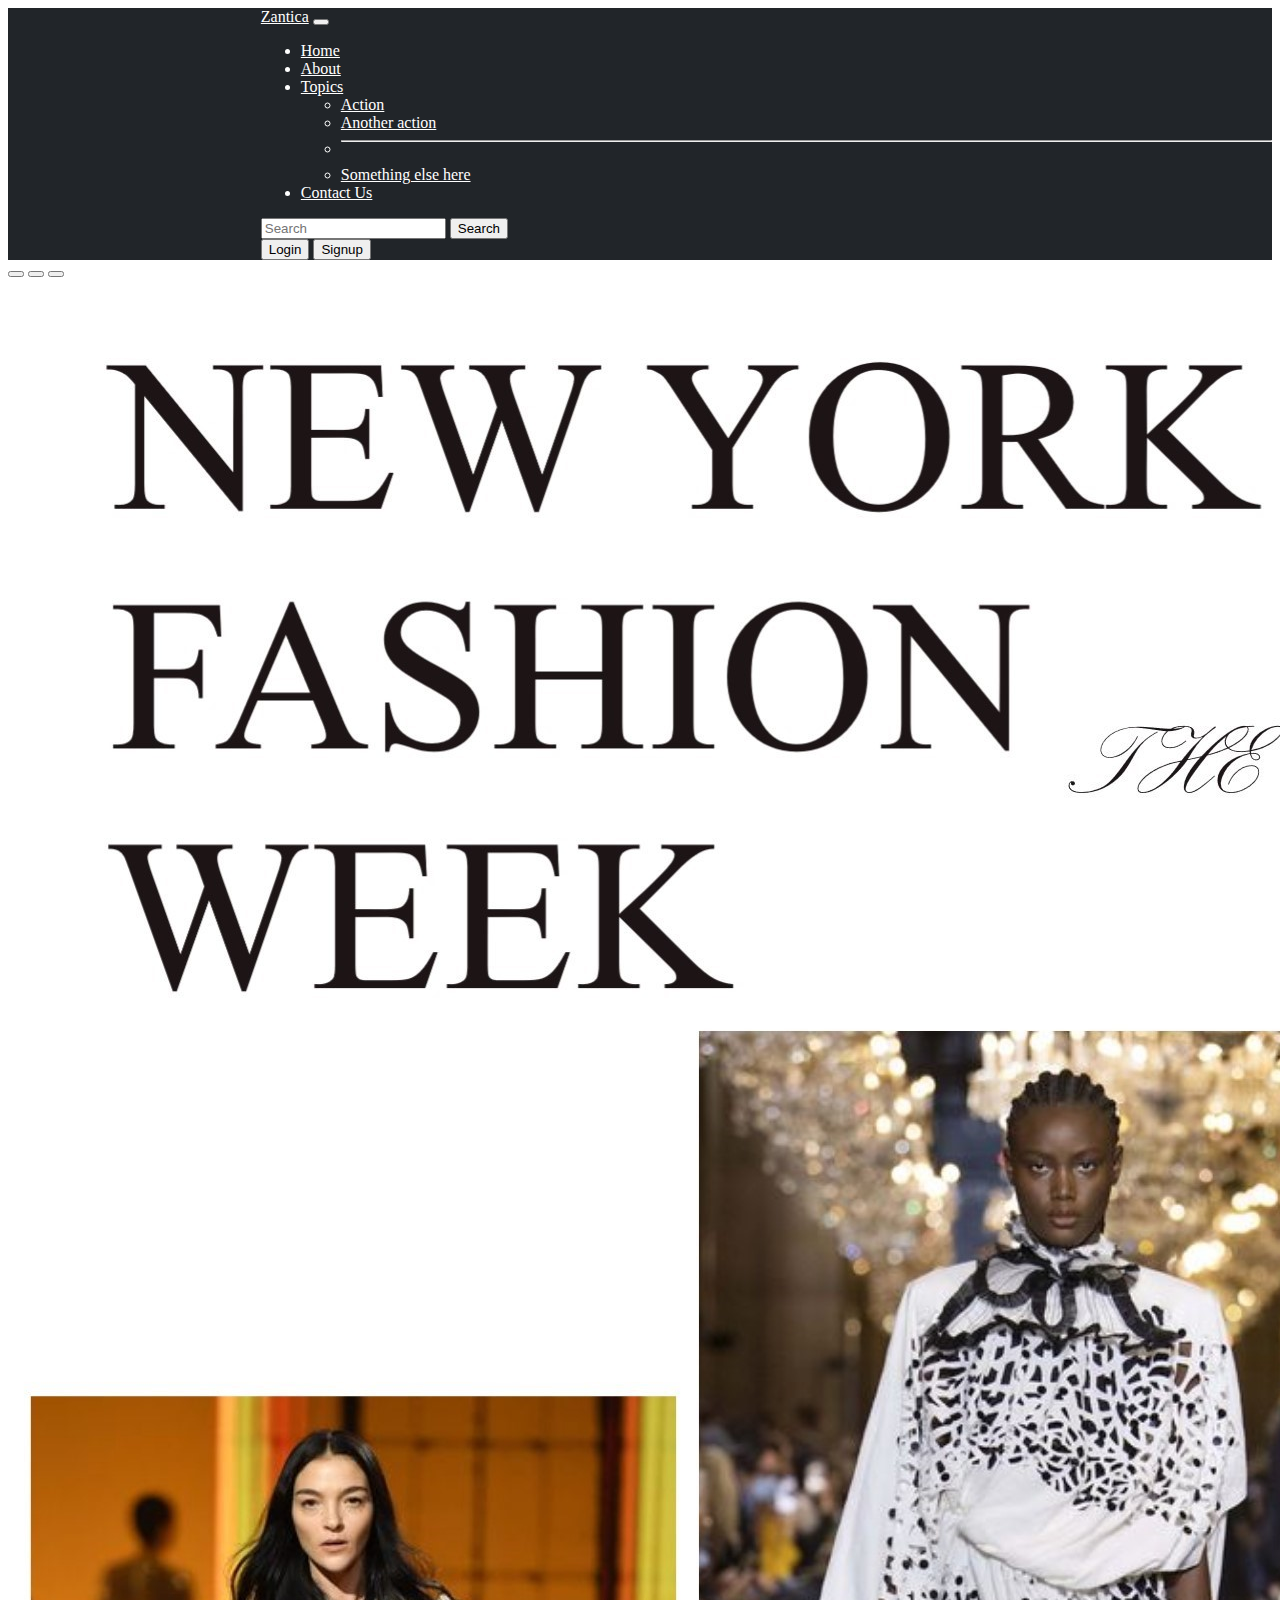
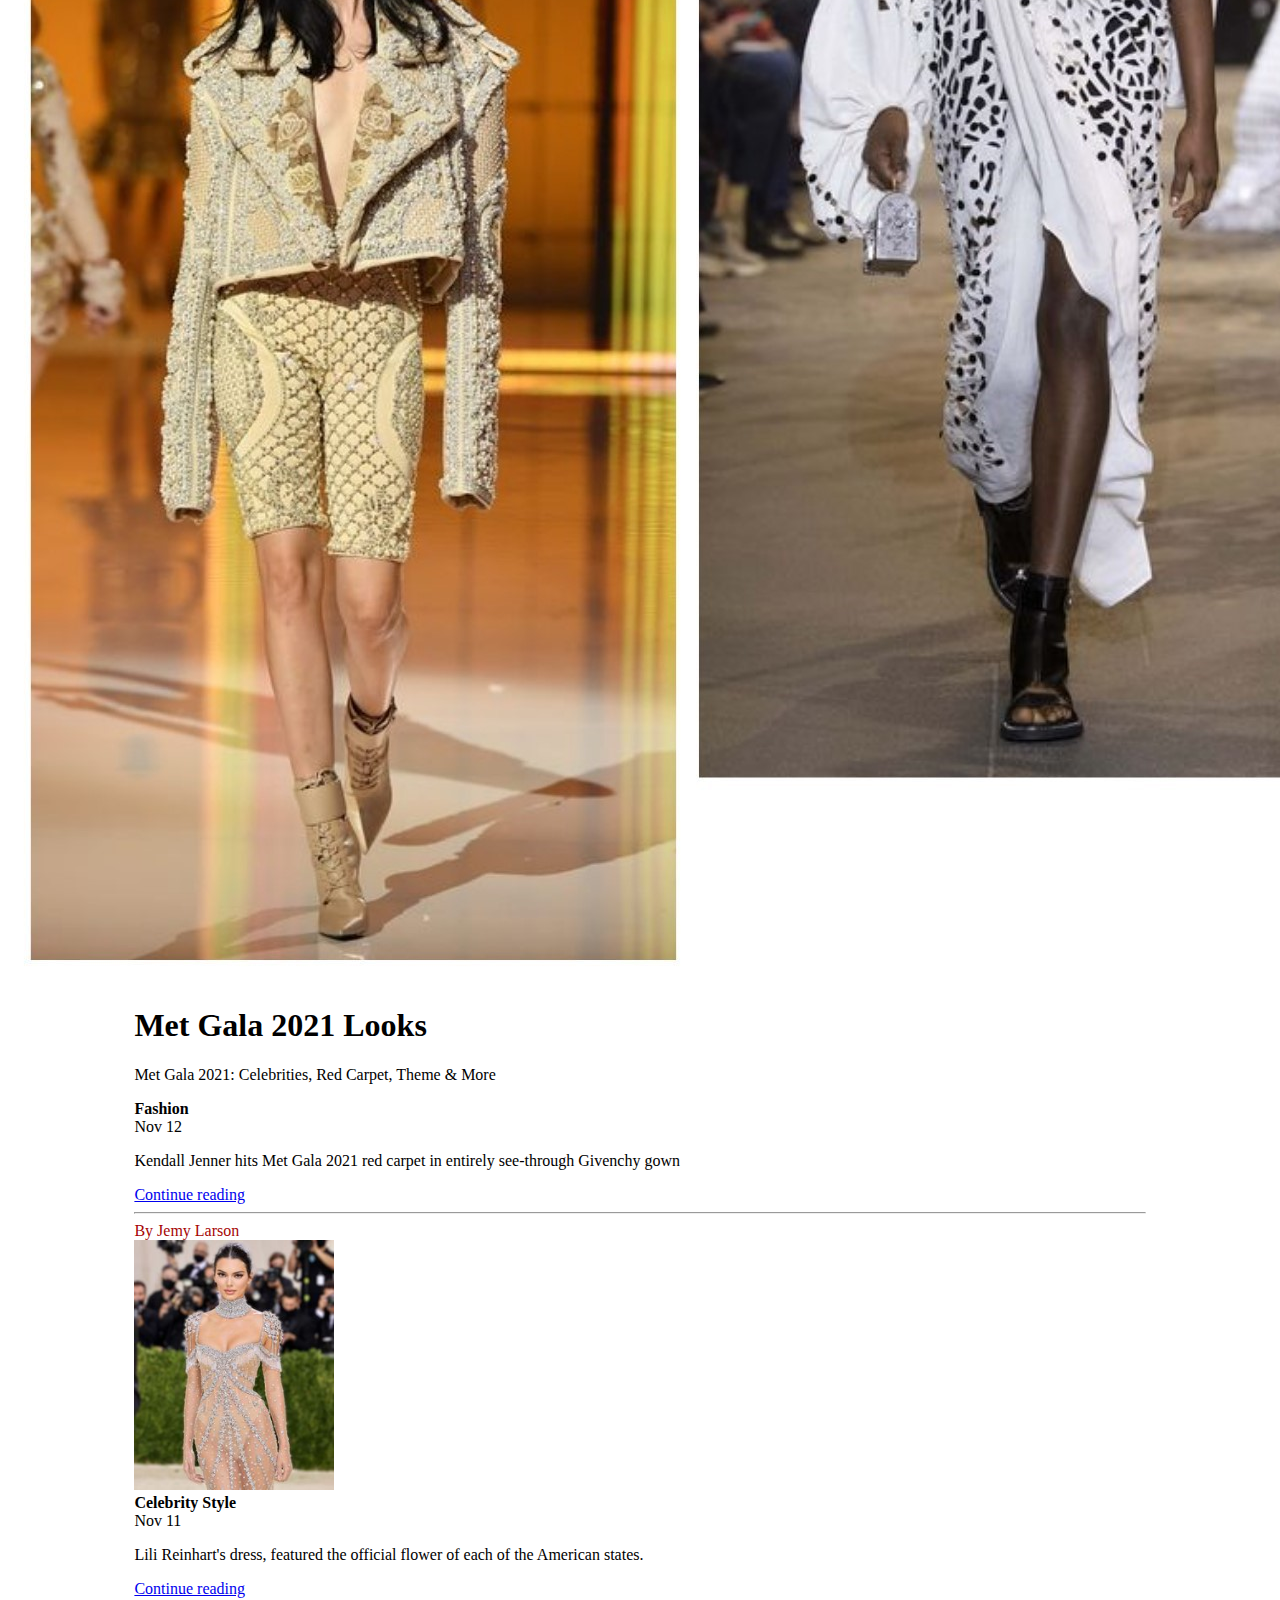
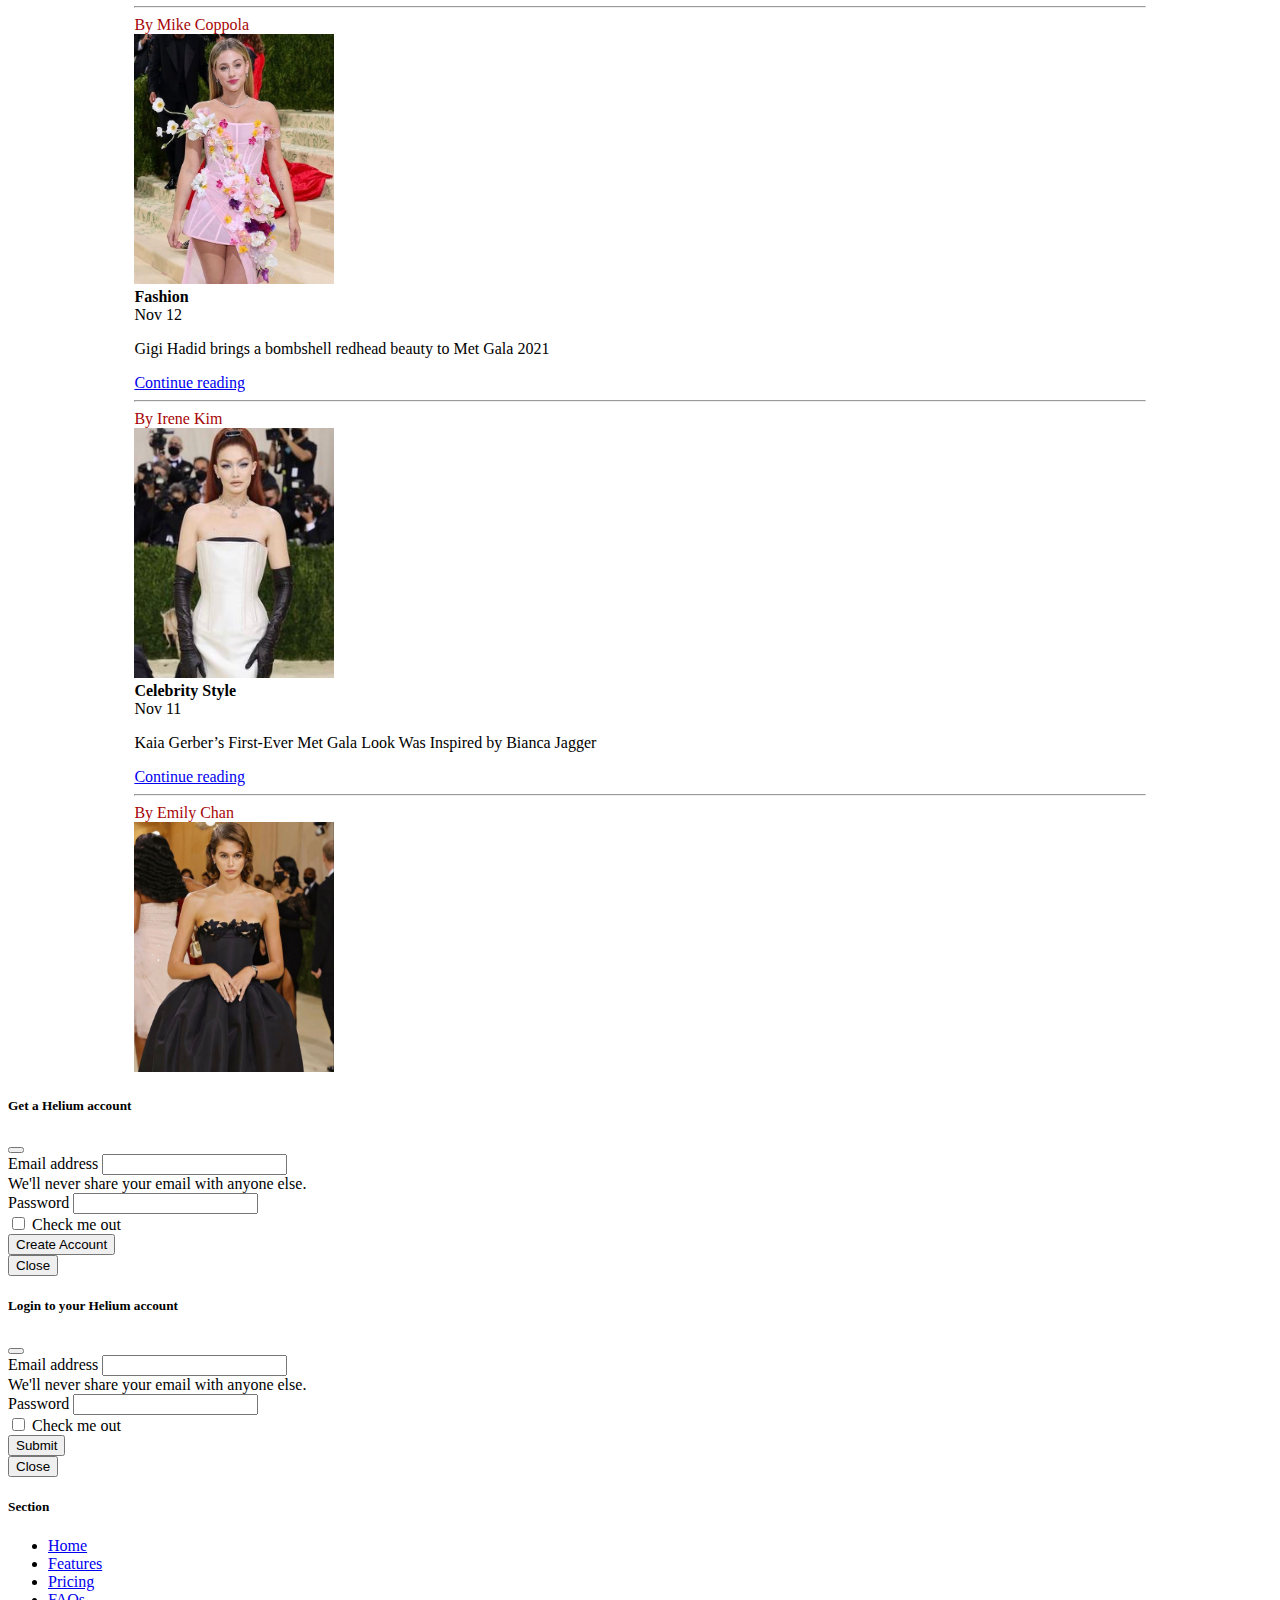
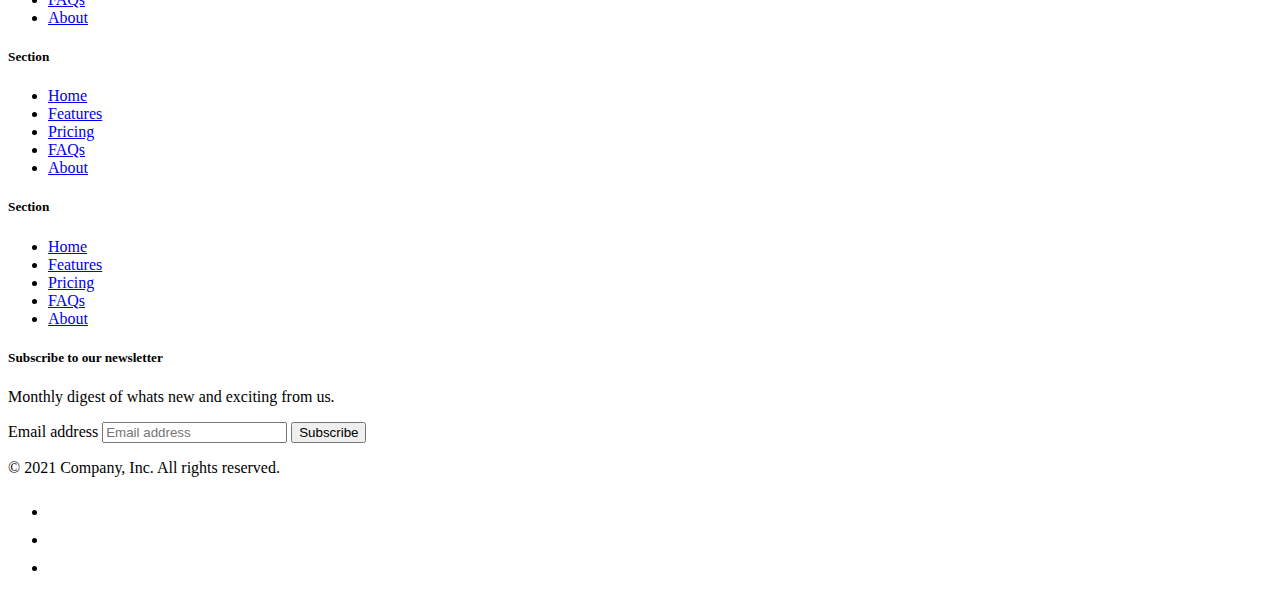
<file: index.html>
<!doctype html>
<html lang="en">
  <head>
    <!-- Required meta tags -->
    <meta charset="utf-8">
    <meta name="viewport" content="width=device-width, initial-scale=1">

    <!-- Bootstrap CSS -->
    <link href="https://cdn.jsdelivr.net/npm/bootstrap@5.1.3/dist/css/bootstrap.min.css" rel="stylesheet" integrity="sha384-1BmE4kWBq78iYhFldvKuhfTAU6auU8tT94WrHftjDbrCEXSU1oBoqyl2QvZ6jIW3" crossorigin="anonymous">
<link rel="stylesheet" href="stylep3.css">
<link rel="import" href="about.html">
<link rel="import" href="contact.html">

    <title>Hello, world!</title>
  </head>
  <body>
    
      </style>
      </head>
      <body>
      
     
    <nav class="navbar navbar-expand-lg " style="padding-left: 20%; background-color: #212529;">
        <div class="container-fluid">
          <a class="navbar-brand" href="#"> Zantica</a>
          <button class="navbar-toggler" type="button" data-bs-toggle="collapse" data-bs-target="#navbarSupportedContent" aria-controls="navbarSupportedContent" aria-expanded="false" aria-label="Toggle navigation">
            <span class="navbar-toggler-icon"></span>
          </button>
          <div class="collapse navbar-collapse" id="navbarSupportedContent">
            <ul class="navbar-nav me-auto mb-2 mb-lg-0">
              <li class="nav-item">
                <a class="nav-link active" aria-current="page" href="index.html">Home</a>
              </li>
              <li class="nav-item">
                <a class="nav-link" href="about.html">About</a>
              </li>
              <li class="nav-item dropdown">
                <a class="nav-link dropdown-toggle" href="#" id="navbarDropdown" role="button" data-bs-toggle="dropdown" aria-expanded="false">
                  Topics
                </a>
                <ul class="dropdown-menu" aria-labelledby="navbarDropdown">
                  <li><a class="dropdown-item" href="#">Action</a></li>
                  <li><a class="dropdown-item" href="#">Another action</a></li>
                  <li><hr class="dropdown-divider"></li>
                  <li><a class="dropdown-item" href="#">Something else here</a></li>
                </ul>
              </li>
      
              <li class="nav-item">
                <a class="nav-link" href="contact.html">Contact Us</a>
              </li>
             
      
            </ul>
            <form class="d-flex">
              <input class="form-control me-2" type="search" placeholder="Search" aria-label="Search">
              <button class="btn btn-outline-light" type="submit">Search</button>
              

            </form>

            <div class="mx-2">
<button class="btn btn-outline-light" data-bs-toggle= "modal" data-bs-target="#LoginModal">Login
</button>
<button class="btn btn-outline-light" data-bs-toggle= "modal" data-bs-target="#SignupModal">
  Signup</button>



      


            </div>
          </div>
        </div>
      </nav>
      <div id="carouselExampleCaptions" class="carousel slide  carousel-fade" data-bs-ride="carousel">
        <div class="carousel-indicators">
          <button type="button" data-bs-target="#carouselExampleCaptions" data-bs-slide-to="0" class="active" aria-current="true" aria-label="Slide 1"></button>
          <button type="button" data-bs-target="#carouselExampleCaptions" data-bs-slide-to="1" aria-label="Slide 2"></button>
          <button type="button" data-bs-target="#carouselExampleCaptions" data-bs-slide-to="2" aria-label="Slide 3"></button>
        </div>
        <div class="carousel-inner">
          <div class="carousel-item active ">
            <img src="p38.jpg" class="d-block w-100" alt="...">
            <div class="carousel-caption d-none d-md-block">
           

           
            </div>
          </div>
        </div>
       
      
      
    
      <div class="container my-4 ">
        <div class="p-3 p-md-4 mb-4 text-white rounded bg-dark">
          <div class="col-md-6 px-0">
            <h1 class="display-4 fst-italic">Met Gala 2021 Looks</h1>
            <p class="lead my-3">Met Gala 2021: Celebrities, Red Carpet, Theme & More</p>
          </div>
        </div>
      <div class="row mb-2 ">
        <div class="col-md-6" >
          <div class="row g-0 border rounded overflow-hidden flex-md-row mb-4 shadow-sm h-md-150 position-relative" >
            <div class="col p-4 d-flex flex-column position-static">
              <strong class="d-inline-block mb-2 text-primary">Fashion</strong>
              <div class="mb-1 text-muted">Nov 12</div>
              <p class="card-text mb-auto">Kendall Jenner hits Met Gala 2021 red carpet in entirely see-through Givenchy gown</p>
              <a href="#" class="stretched-link">Continue reading</a>
              <hr>
              <h9 class="mb-0 "style="color: rgb(166, 5, 5);">By Jemy Larson </h9>
            </div>
            <div class="col-auto d-flex d-lg-flex">
             <img src="p32.jpg" alt="" srcset=""width="200" height="250" >
    
            </div>
          </div>
        </div>
        <div class="col-md-6">
          <div class="row g-0 border rounded overflow-hidden flex-md-row mb-4 shadow-sm h-md-150 position-relative">
            <div class="col p-4 d-flex flex-column position-static">
              <strong class="d-inline-block mb-2 text-success">Celebrity Style</strong>
              
              <div class="mb-1 text-muted">Nov 11</div>
              <p class="mb-auto">Lili Reinhart's dress, featured the official flower of each of the American states.</p>
              <a href="#" class="stretched-link">Continue reading</a>
              <hr>
              <h9 class="mb-0 "style="color: rgb(166, 5, 5);">By Mike Coppola </h9>
            </div>
            <div class="col-auto d-flex d-lg-flex">
              <img src="p34.jpg" alt="" srcset=""width="200" height="250" >
            </div>
          </div>
        </div>
      </div>
      
     
        <div class="row mb-2">
          <div class="col-md-6">
            <div class="row g-0 border rounded overflow-hidden flex-md-row mb-4 shadow-sm h-md-150 position-relative">
              <div class="col p-4 d-flex flex-column position-static">
                <strong class="d-inline-block mb-2 text-primary">Fashion</strong>
               
                <div class="mb-1 text-muted">Nov 12</div>
                <p class="card-text mb-auto">Gigi Hadid brings a bombshell redhead beauty to Met Gala 2021</p>
                <a href="#" class="stretched-link">Continue reading</a>
                <hr>
              <h9 class="mb-0 "style="color: rgb(166, 5, 5);">By Irene Kim </h9>
              </div>
              <div class="col-auto d-flex d-lg-flex">
               <img src="p36.jpg" alt="" srcset=""width="200" height="250" >
      
              </div>
            </div>
          </div>
          <div class="col-md-6">
            <div class="row g-0 border rounded overflow-hidden flex-md-row mb-4 shadow-sm h-md-150 position-relative">
              <div class="col p-4 d-flex flex-column position-static">
                <strong class="d-inline-block mb-2 text-success">Celebrity Style</strong>
                <div class="mb-1 text-muted">Nov 11</div>
                <p class="mb-auto">Kaia Gerber’s First-Ever Met Gala Look Was Inspired by Bianca Jagger</p>
                <a href="#" class="stretched-link">Continue reading</a>
                <hr>
                <h9 class="mb-0 "style="color: rgb(166, 5, 5);">By Emily Chan </h9>
              </div>
              <div class="col-auto d-flex d-lg-flex">
                <img class = "img-fluid" src="p33.jpg" alt="" srcset=""width="200" height="250" >
              </div>
            </div>
          </div>
        </div>
        </div>
     <!--SignUp Modal -->
<div class="modal fade" id="SignupModal" tabindex="-1" aria-labelledby="SignupModalLabel" aria-hidden="true">
  <div class="modal-dialog">
    <div class="modal-content">
      <div class="modal-header">
        <h5 class="modal-title" id="SignupModalLabel">Get a Helium account</h5>
        <button type="button" class="btn-close" data-bs-dismiss="modal" aria-label="Close"></button>
      </div>
      <div class="modal-body">
        <form>
          <div class="mb-3">
            <label for="exampleInputEmail1" class="form-label">Email address</label>
            <input type="email" class="form-control" id="exampleInputEmail1" aria-describedby="emailHelp">
            <div id="emailHelp" class="form-text">We'll never share your email with anyone else.</div>
          </div>
          <div class="mb-3">
            <label for="exampleInputPassword1" class="form-label">Password</label>
            <input type="password" class="form-control" id="exampleInputPassword1">
          </div>
          <div class="mb-3 form-check">
            <input type="checkbox" class="form-check-input" id="exampleCheck1">
            <label class="form-check-label" for="exampleCheck1">Check me out</label>
          </div>
          <button type="submit" class="btn btn-primary">Create Account</button>
        </form>
      </div>
      <div class="modal-footer">
        <button type="button" class="btn btn-secondary" data-bs-dismiss="modal">Close</button>
      </div>
    </div>
  </div>
</div>
</div>
<div class="modal fade" id="LoginModal" tabindex="-1" aria-labelledby="LoginModalLabel" aria-hidden="true">
  <div class="modal-dialog">
    <div class="modal-content">
      <div class="modal-header">
        <h5 class="modal-title" id="LoginModalLabel">Login to your Helium account</h5>
        <button type="button" class="btn-close" data-bs-dismiss="modal" aria-label="Close"></button>
      </div>
      <div class="modal-body">
        <form>
          <div class="mb-3">
            <label for="exampleInputEmail1" class="form-label">Email address</label>
            <input type="email" class="form-control" id="exampleInputEmail1" aria-describedby="emailHelp">
            <div id="emailHelp" class="form-text">We'll never share your email with anyone else.</div>
          </div>
          <div class="mb-3">
            <label for="exampleInputPassword1" class="form-label">Password</label>
            <input type="password" class="form-control" id="exampleInputPassword1">
          </div>
          <div class="mb-3 form-check">
            <input type="checkbox" class="form-check-input" id="exampleCheck1">
            <label class="form-check-label" for="exampleCheck1">Check me out</label>
          </div>
          <button type="submit" class="btn btn-primary">Submit</button>
        </form>
      </div>
      <div class="modal-footer">
        <button type="button" class="btn btn-secondary" data-bs-dismiss="modal">Close</button>
      </div>
    </div>
  </div>
</div>
</div>
          <footer class="py-5 mx-5 ">
            <div class="row">
              <div class="col-2">
                <h5>Section</h5>
                <ul class="nav flex-column">
                  <li class="nav-item mb-2"><a href="#" class="nav-link p-0 text-muted">Home</a></li>
                  <li class="nav-item mb-2"><a href="#" class="nav-link p-0 text-muted">Features</a></li>
                  <li class="nav-item mb-2"><a href="#" class="nav-link p-0 text-muted">Pricing</a></li>
                  <li class="nav-item mb-2"><a href="#" class="nav-link p-0 text-muted">FAQs</a></li>
                  <li class="nav-item mb-2"><a href="#" class="nav-link p-0 text-muted">About</a></li>
                </ul>
              </div>
        
              <div class="col-2">
                <h5>Section</h5>
                <ul class="nav flex-column">
                  <li class="nav-item mb-2"><a href="#" class="nav-link p-0 text-muted">Home</a></li>
                  <li class="nav-item mb-2"><a href="#" class="nav-link p-0 text-muted">Features</a></li>
                  <li class="nav-item mb-2"><a href="#" class="nav-link p-0 text-muted">Pricing</a></li>
                  <li class="nav-item mb-2"><a href="#" class="nav-link p-0 text-muted">FAQs</a></li>
                  <li class="nav-item mb-2"><a href="#" class="nav-link p-0 text-muted">About</a></li>
                </ul>
              </div>
        
              <div class="col-2">
                <h5>Section</h5>
                <ul class="nav flex-column">
                  <li class="nav-item mb-2"><a href="#" class="nav-link p-0 text-muted">Home</a></li>
                  <li class="nav-item mb-2"><a href="#" class="nav-link p-0 text-muted">Features</a></li>
                  <li class="nav-item mb-2"><a href="#" class="nav-link p-0 text-muted">Pricing</a></li>
                  <li class="nav-item mb-2"><a href="#" class="nav-link p-0 text-muted">FAQs</a></li>
                  <li class="nav-item mb-2"><a href="#" class="nav-link p-0 text-muted">About</a></li>
                </ul>
              </div>
        
              <div class="col-4 offset-1">
                <form>
                  <h5>Subscribe to our newsletter</h5>
                  <p>Monthly digest of whats new and exciting from us.</p>
                  <div class="d-flex w-100 gap-2">
                    <label for="newsletter1" class="visually-hidden">Email address</label>
                    <input id="newsletter1" type="text" class="form-control" placeholder="Email address">
                    <button class="btn btn-primary" type="button">Subscribe</button>
                  </div>
                </form>
              </div>
            </div>
        
            <div class="d-flex justify-content-between py-4 my-4 border-top">
              <p>© 2021 Company, Inc. All rights reserved.</p>
              <ul class="list-unstyled d-flex">
                <li class="ms-3"><a class="link-dark" href="#"><svg class="bi" width="24" height="24"><use xlink:href="#twitter"></use></svg></a></li>
                <li class="ms-3"><a class="link-dark" href="#"><svg class="bi" width="24" height="24"><use xlink:href="#instagram"></use></svg></a></li>
                <li class="ms-3"><a class="link-dark" href="#"><svg class="bi" width="24" height="24"><use xlink:href="#facebook"></use></svg></a></li>
              </ul>
            </div>
          </footer>

    <!-- Optional JavaScript; choose one of the two! -->

    <!-- Option 1: Bootstrap Bundle with Popper -->
    <script src="https://cdn.jsdelivr.net/npm/bootstrap@5.1.3/dist/js/bootstrap.bundle.min.js" integrity="sha384-ka7Sk0Gln4gmtz2MlQnikT1wXgYsOg+OMhuP+IlRH9sENBO0LRn5q+8nbTov4+1p" crossorigin="anonymous"></script>

    <!-- Option 2: Separate Popper and Bootstrap JS -->
    <!--
    <script src="https://cdn.jsdelivr.net/npm/@popperjs/core@2.10.2/dist/umd/popper.min.js" integrity="sha384-7+zCNj/IqJ95wo16oMtfsKbZ9ccEh31eOz1HGyDuCQ6wgnyJNSYdrPa03rtR1zdB" crossorigin="anonymous"></script>
    <script src="https://cdn.jsdelivr.net/npm/bootstrap@5.1.3/dist/js/bootstrap.min.js" integrity="sha384-QJHtvGhmr9XOIpI6YVutG+2QOK9T+ZnN4kzFN1RtK3zEFEIsxhlmWl5/YESvpZ13" crossorigin="anonymous"></script>
    -->
  </body>
</html>
</file>
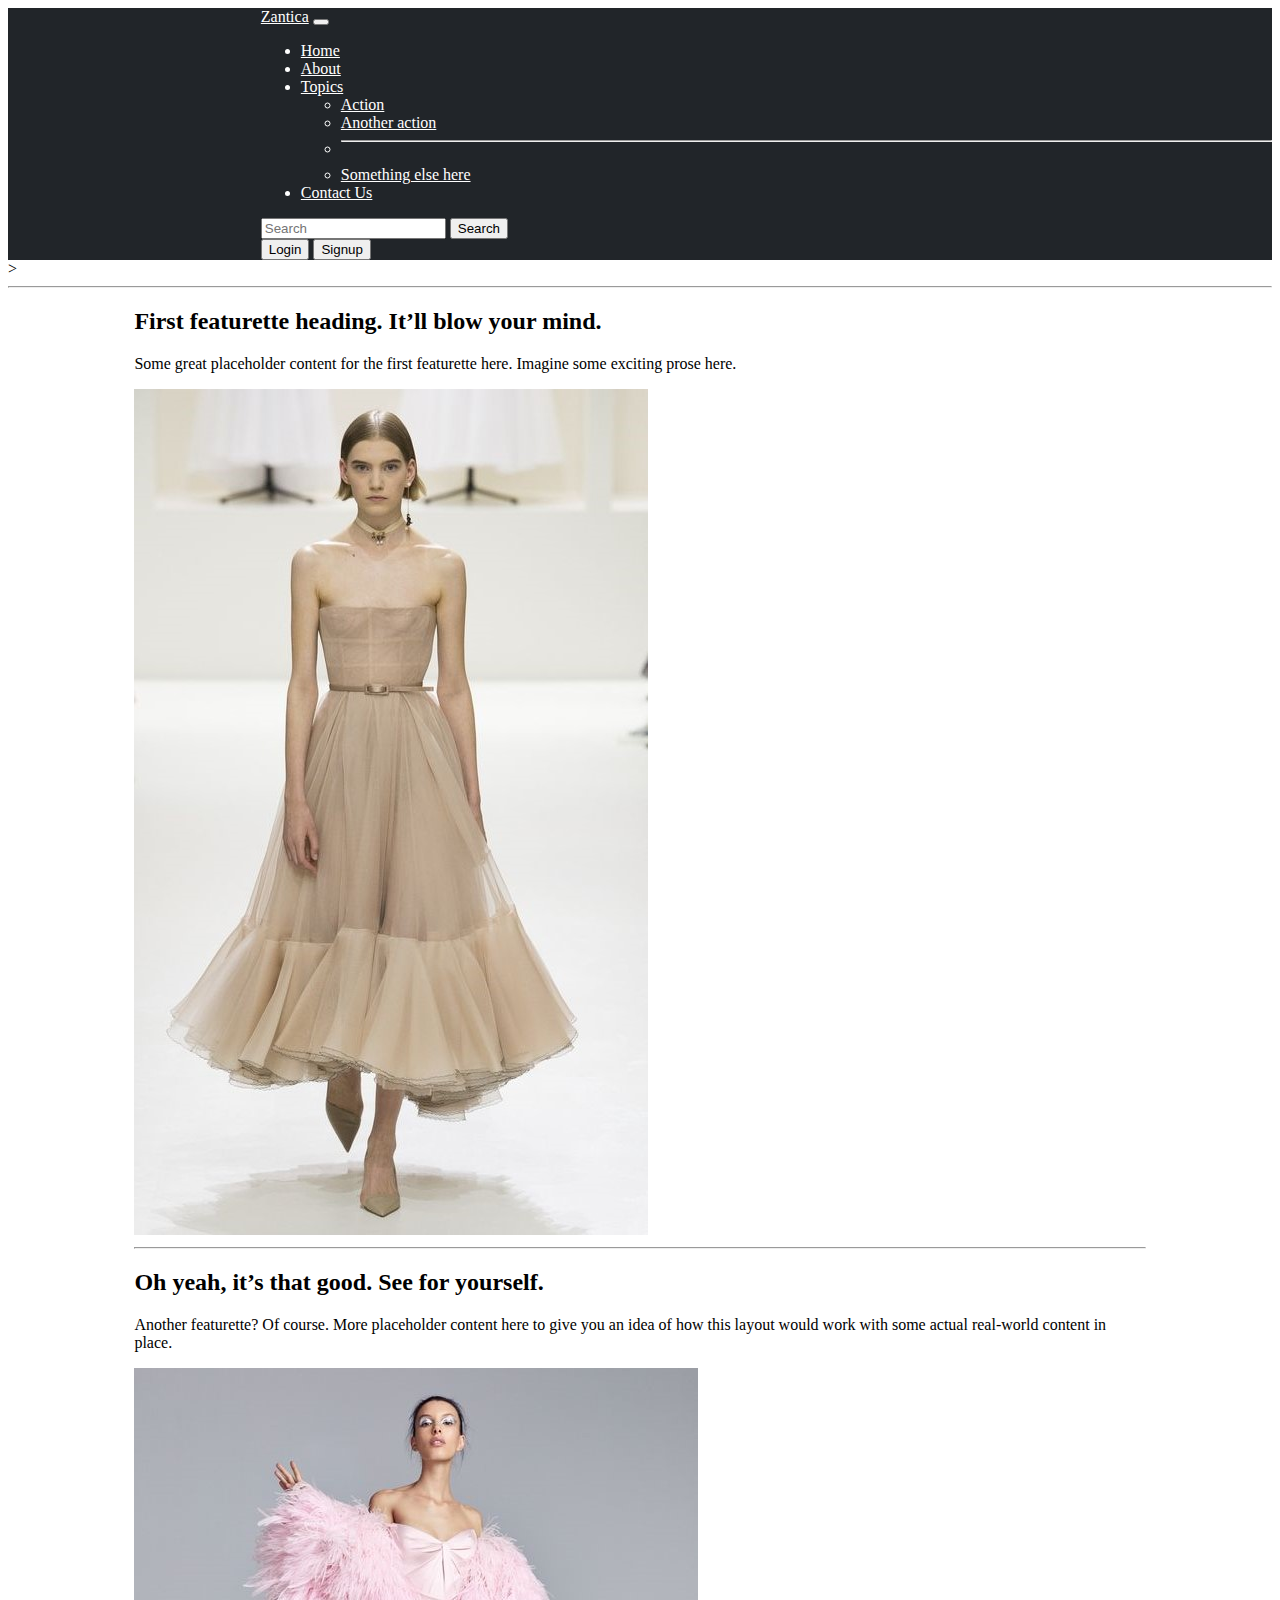
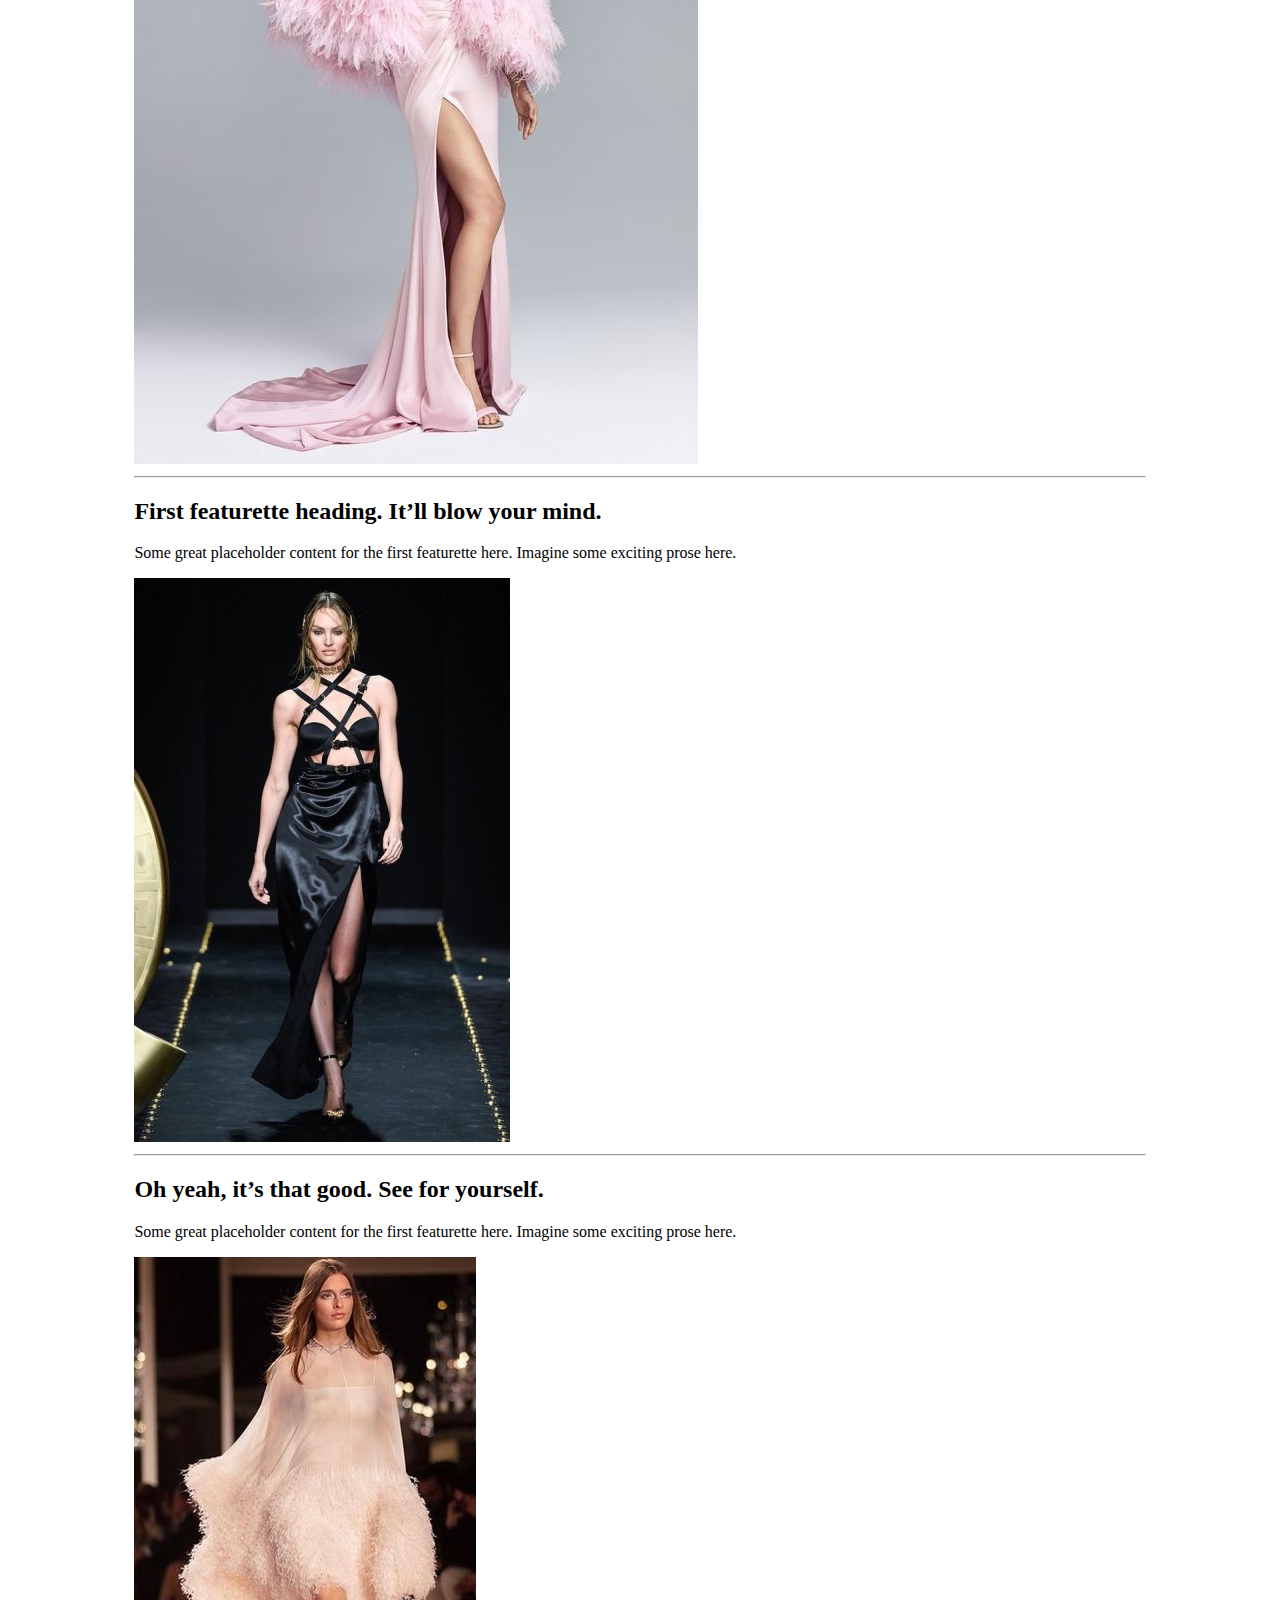
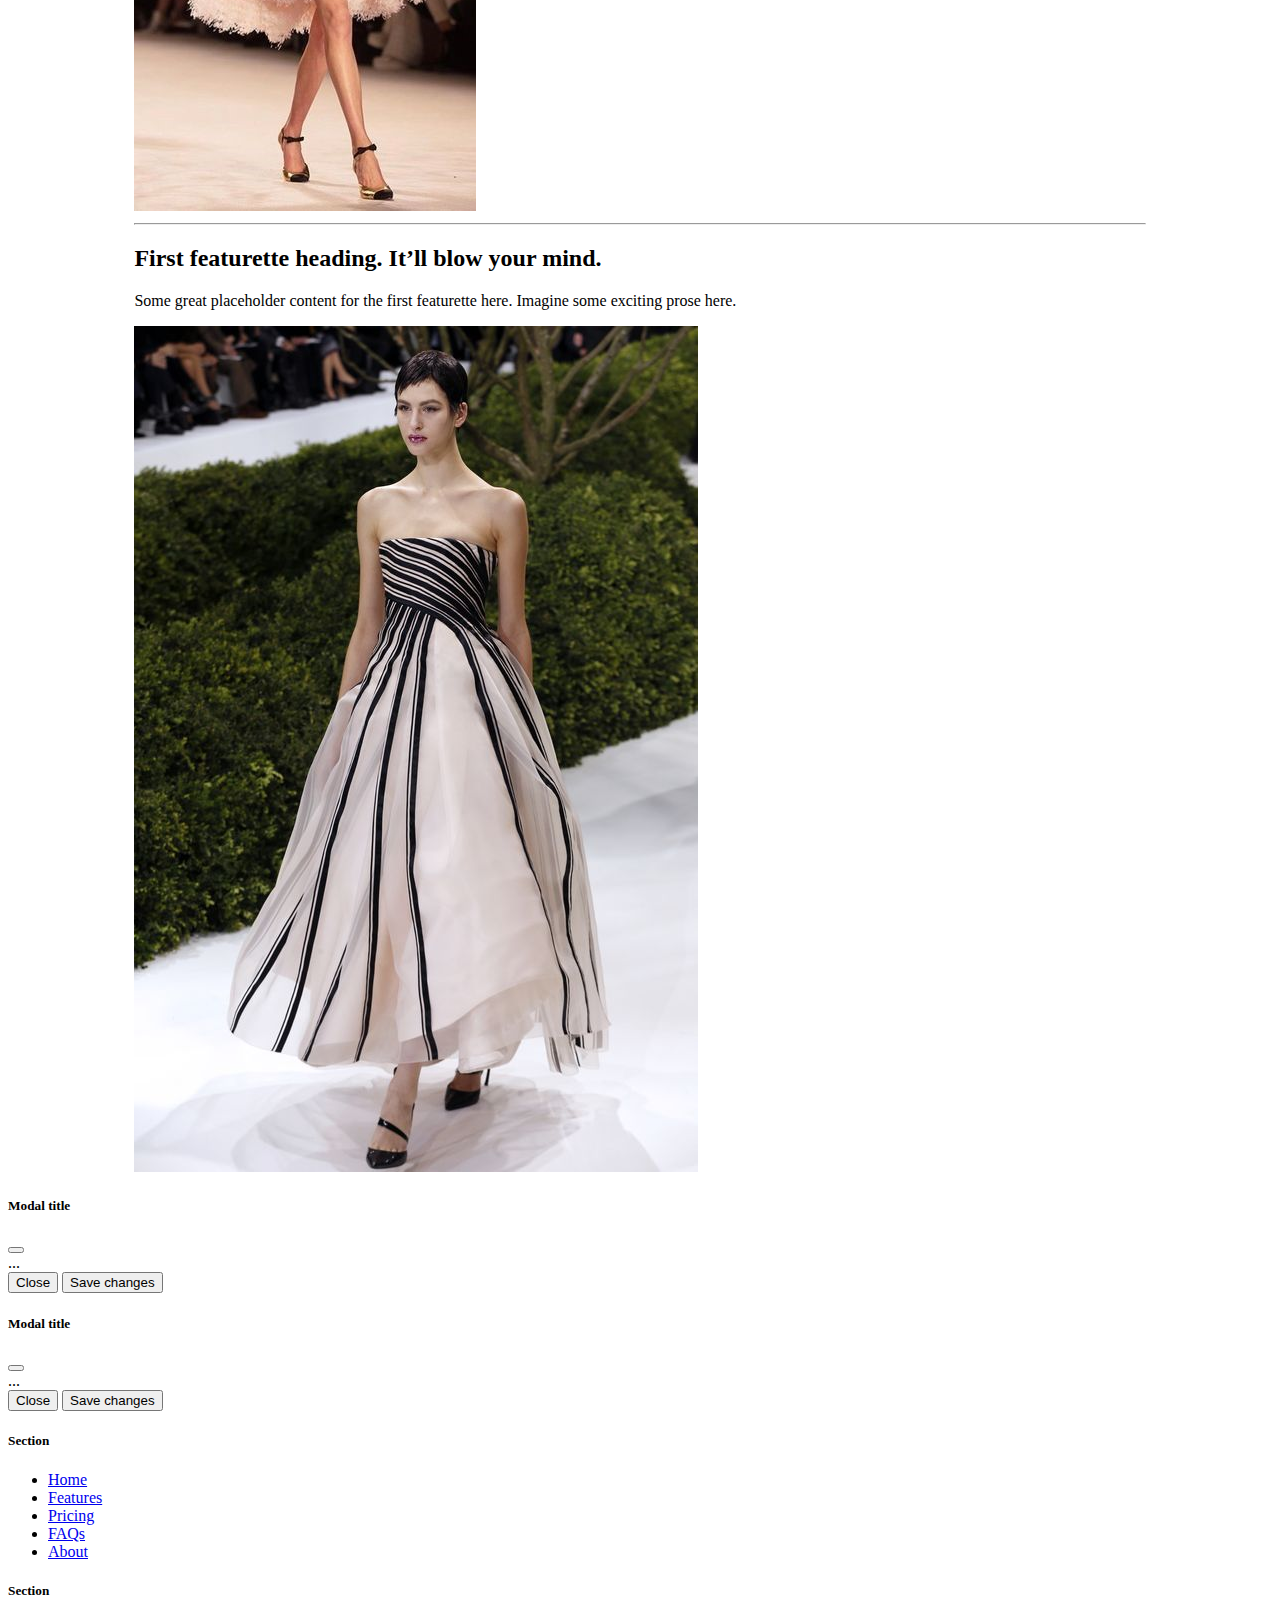
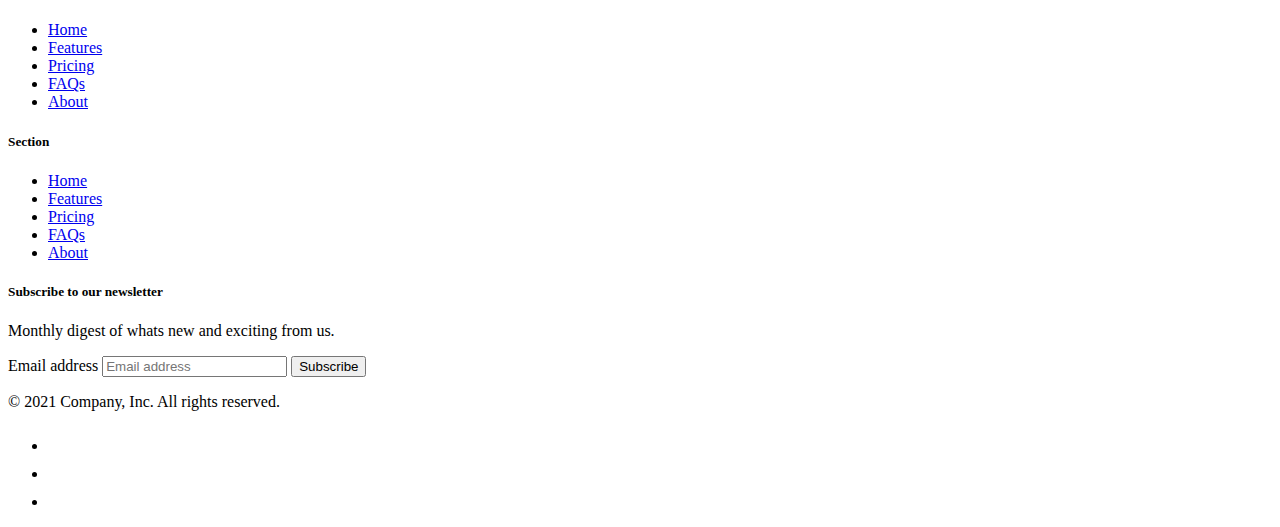
<file: about.html>
<!doctype html>
<html lang="en">
  <head>
    <!-- Required meta tags -->
    <meta charset="utf-8">
    <meta name="viewport" content="width=device-width, initial-scale=1">

    <!-- Bootstrap CSS -->
    <link href="https://cdn.jsdelivr.net/npm/bootstrap@5.1.3/dist/css/bootstrap.min.css" rel="stylesheet" integrity="sha384-1BmE4kWBq78iYhFldvKuhfTAU6auU8tT94WrHftjDbrCEXSU1oBoqyl2QvZ6jIW3" crossorigin="anonymous">
<link rel="stylesheet" href="stylep3.css">
<link rel="import" href="index.html">
    <title>About</title>
  </head>
  <body>
    
      </style>
      </head>
      <body>
<nav class="navbar navbar-expand-lg" style="padding-left: 20%; background-color: #212529;">
  <div class="container-fluid">
    <a class="navbar-brand" href="#"> Zantica</a>
    <button
      class="navbar-toggler"
      type="button"
      data-bs-toggle="collapse"
      data-bs-target="#navbarSupportedContent"
      aria-controls="navbarSupportedContent"
      aria-expanded="false"
      aria-label="Toggle navigation"
    >
      <span class="navbar-toggler-icon"></span>
    </button>
    <div class="collapse navbar-collapse" id="navbarSupportedContent">
      <ul class="navbar-nav me-auto mb-2 mb-lg-0">
        <li class="nav-item">
          <a class="nav-link " aria-current="page" href="index.html"
            >Home</a
          >
        </li>
        <li class="nav-item">
          <a class="nav-link active" href="about.html">About</a>
        </li>
        <li class="nav-item dropdown">
          <a
            class="nav-link dropdown-toggle"
            href="#"
            id="navbarDropdown"
            role="button"
            data-bs-toggle="dropdown"
            aria-expanded="false"
          >
            Topics
          </a>
          <ul class="dropdown-menu" aria-labelledby="navbarDropdown">
            <li><a class="dropdown-item" href="#">Action</a></li>
            <li><a class="dropdown-item" href="#">Another action</a></li>
            <li><hr class="dropdown-divider" /></li>
            <li><a class="dropdown-item" href="#">Something else here</a></li>
          </ul>
        </li>

        <li class="nav-item">
          <a class="nav-link" href="contact.html">Contact Us</a>
        </li>
      </ul>
      <form class="d-flex">
        <input
          class="form-control me-2"
          type="search"
          placeholder="Search"
          aria-label="Search"
        />
        <button class="btn btn-outline-light" type="submit">Search</button>
      </form>
      <div class="mx-2">
        <button class="btn btn-outline-light">Login
        </button>
        <button class="btn btn-outline-light" data-bs-toggle= "modal" data-bs-target="#SignupModal">
          Signup</button>
     </div>
    </div>
  </div>
</nav>
>
<hr class="featurette-divider">
<div class="container my-4">
<div class="row featurette d-flex justify-content-center align-items-center ">
  <div class="col-md-7">
    <h2 class="featurette-heading">
      First featurette heading.
      <span class="text-muted">It’ll blow your mind.</span>
    </h2>
    <p class="lead">
      Some great placeholder content for the first featurette here. Imagine some
      exciting prose here.
    </p>
  </div>
  <div class="col-md-5">
      <img class = "img-fluid" src="bb.jpg" alt="" srcset="" >

  
  </div>
  
</div>
<hr class="featurette-divider">
<div class="row featurette  d-flex justify-content-center align-items-center ">
  <div class="col-md-7 order-md-2">
    <h2 class="featurette-heading">Oh yeah, it’s that good. <span class="text-muted">See for yourself.</span></h2>
    <p class="lead">Another featurette? Of course. More placeholder content here to give you an idea of how this layout would work with some actual real-world content in place.</p>
  </div>
  <div class="col-md-5 order-md-1">
    <img class = "img-fluid" src="aa.jpg" alt="" srcset="" >

  </div>
</div>
<hr class="featurette-divider">
<div class="row featurette my-4 d-flex justify-content-center align-items-center " >
  <div class="col-md-7">
    <h2 class="featurette-heading">First featurette heading. <span class="text-muted">It’ll blow your mind.</span></h2>
    <p class="lead">Some great placeholder content for the first featurette here. Imagine some exciting prose here.</p>
  </div>
  <div class="col-md-5">
    <img class = "img-fluid" src="cc.jpg" alt="" srcset="" >

  </div>
</div>
<hr class="featurette-divider">
<div class="row featurette my-4 d-flex justify-content-center align-items-center ">
  <div class="col-md-7 order-md-2">
    <h2 class="featurette-heading">Oh yeah, it’s that good. <span class="text-muted">See for yourself.</span></h2>
    <p class="lead">Some great placeholder content for the first featurette here. Imagine some exciting prose here.</p>
  </div>
  <div class="col-md-5">
    <img class = "img-fluid" src="dd.jpg" alt="" srcset="" >
  </div>
</div>
<hr class="featurette-divider">
<div class="row featurette my-4 d-flex justify-content-center align-items-center " >
  <div class="col-md-7">
    <h2 class="featurette-heading">First featurette heading. <span class="text-muted">It’ll blow your mind.</span></h2>
    <p class="lead">Some great placeholder content for the first featurette here. Imagine some exciting prose here.</p>
  </div>
  <div class="col-md-5">
    <img class = "img-fluid" src="ee.jpg" alt="" srcset="" >

  </div>
</div>
</div>
<!--SignUp Modal -->
<div class="modal fade" id="SignupModal" tabindex="-1" aria-labelledby="SignupModalLabel" aria-hidden="true">
  <div class="modal-dialog">
    <div class="modal-content">
      <div class="modal-header">
        <h5 class="modal-title" id="SignupModalLabel">Modal title</h5>
        <button type="button" class="btn-close" data-bs-dismiss="modal" aria-label="Close"></button>
      </div>
      <div class="modal-body">
        ...
      </div>
      <div class="modal-footer">
        <button type="button" class="btn btn-secondary" data-bs-dismiss="modal">Close</button>
        <button type="button" class="btn btn-primary">Save changes</button>
      </div>
    </div>
  </div>
</div>
</div>
<!--Login Modal -->
<div class="modal fade" id="LoginModal" tabindex="-1" aria-labelledby="LoginModalLabel" aria-hidden="true">
  <div class="modal-dialog">
    <div class="modal-content">
      <div class="modal-header">
        <h5 class="modal-title" id="LoginModalLabel">Modal title</h5>
        <button type="button" class="btn-close" data-bs-dismiss="modal" aria-label="Close"></button>
      </div>
      <div class="modal-body">
        ...
      </div>
      <div class="modal-footer">
        <button type="button" class="btn btn-secondary" data-bs-dismiss="modal">Close</button>
        <button type="button" class="btn btn-primary">Save changes</button>
      </div>
    </div>
  </div>
</div>
</div>
<footer class="py-5 mx-5">
  <div class="row"> 
    <div class="col-2">
      <h5>Section</h5>
      <ul class="nav flex-column">
        <li class="nav-item mb-2"><a href="#" class="nav-link p-0 text-muted">Home</a></li>
        <li class="nav-item mb-2"><a href="#" class="nav-link p-0 text-muted">Features</a></li>
        <li class="nav-item mb-2"><a href="#" class="nav-link p-0 text-muted">Pricing</a></li>
        <li class="nav-item mb-2"><a href="#" class="nav-link p-0 text-muted">FAQs</a></li>
        <li class="nav-item mb-2"><a href="#" class="nav-link p-0 text-muted">About</a></li>
      </ul>
    </div>

    <div class="col-2">
      <h5>Section</h5>
      <ul class="nav flex-column">
        <li class="nav-item mb-2"><a href="#" class="nav-link p-0 text-muted">Home</a></li>
        <li class="nav-item mb-2"><a href="#" class="nav-link p-0 text-muted">Features</a></li>
        <li class="nav-item mb-2"><a href="#" class="nav-link p-0 text-muted">Pricing</a></li>
        <li class="nav-item mb-2"><a href="#" class="nav-link p-0 text-muted">FAQs</a></li>
        <li class="nav-item mb-2"><a href="#" class="nav-link p-0 text-muted">About</a></li>
      </ul>
    </div>

    <div class="col-2">
      <h5>Section</h5>
      <ul class="nav flex-column">
        <li class="nav-item mb-2"><a href="#" class="nav-link p-0 text-muted">Home</a></li>
        <li class="nav-item mb-2"><a href="#" class="nav-link p-0 text-muted">Features</a></li>
        <li class="nav-item mb-2"><a href="#" class="nav-link p-0 text-muted">Pricing</a></li>
        <li class="nav-item mb-2"><a href="#" class="nav-link p-0 text-muted">FAQs</a></li>
        <li class="nav-item mb-2"><a href="#" class="nav-link p-0 text-muted">About</a></li>
      </ul>
    </div>

    <div class="col-4 offset-1">
      <form>
        <h5>Subscribe to our newsletter</h5>
        <p>Monthly digest of whats new and exciting from us.</p>
        <div class="d-flex w-100 gap-2">
          <label for="newsletter1" class="visually-hidden">Email address</label>
          <input id="newsletter1" type="text" class="form-control" placeholder="Email address">
          <button class="btn btn-primary" type="button">Subscribe</button>
        </div>
      </form>
    </div>
  </div>

  <div class="d-flex justify-content-between py-4 my-4 border-top">
    <p>© 2021 Company, Inc. All rights reserved.</p>
    <ul class="list-unstyled d-flex">
      <li class="ms-3"><a class="link-dark" href="#"><svg class="bi" width="24" height="24"><use xlink:href="#twitter"></use></svg></a></li>
      <li class="ms-3"><a class="link-dark" href="#"><svg class="bi" width="24" height="24"><use xlink:href="#instagram"></use></svg></a></li>
      <li class="ms-3"><a class="link-dark" href="#"><svg class="bi" width="24" height="24"><use xlink:href="#facebook"></use></svg></a></li>
    </ul>
  </div>
</footer>

<!-- Optional JavaScript; choose one of the two! -->

<!-- Option 1: Bootstrap Bundle with Popper -->
<script
  src="https://cdn.jsdelivr.net/npm/bootstrap@5.1.3/dist/js/bootstrap.bundle.min.js"
  integrity="sha384-ka7Sk0Gln4gmtz2MlQnikT1wXgYsOg+OMhuP+IlRH9sENBO0LRn5q+8nbTov4+1p"
  crossorigin="anonymous"
></script>

<!-- Option 2: Separate Popper and Bootstrap JS -->
<!--
    <script src="https://cdn.jsdelivr.net/npm/@popperjs/core@2.10.2/dist/umd/popper.min.js" integrity="sha384-7+zCNj/IqJ95wo16oMtfsKbZ9ccEh31eOz1HGyDuCQ6wgnyJNSYdrPa03rtR1zdB" crossorigin="anonymous"></script>
    <script src="https://cdn.jsdelivr.net/npm/bootstrap@5.1.3/dist/js/bootstrap.min.js" integrity="sha384-QJHtvGhmr9XOIpI6YVutG+2QOK9T+ZnN4kzFN1RtK3zEFEIsxhlmWl5/YESvpZ13" crossorigin="anonymous"></script>
    -->
</body>
</html>
</file>
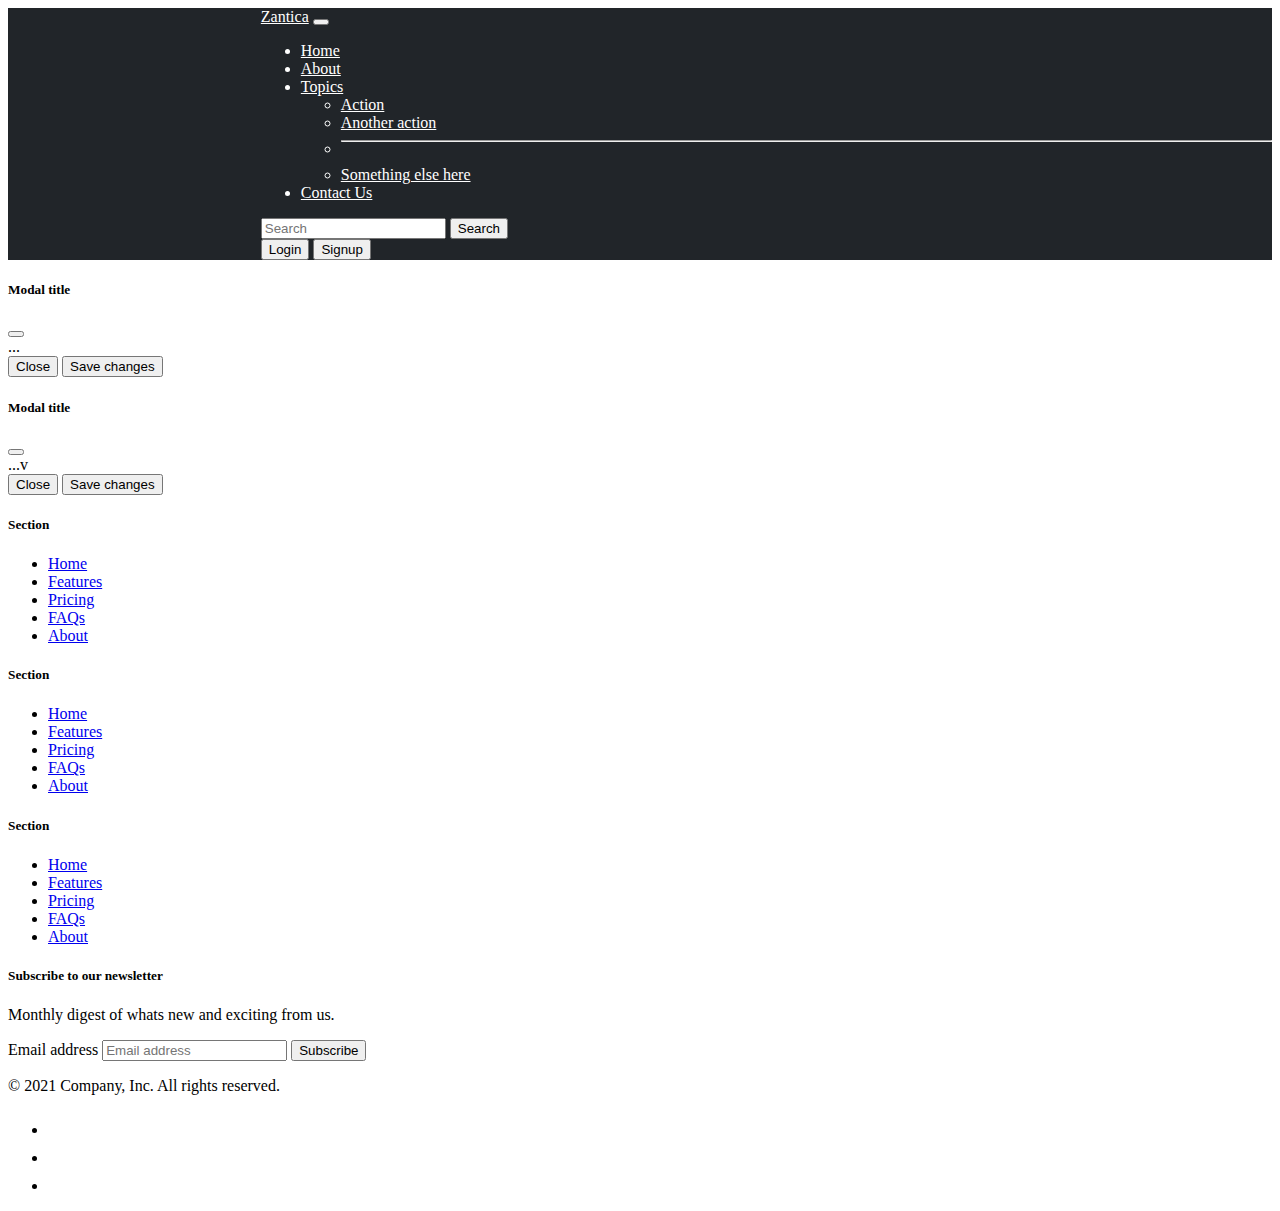
<file: contact.html>
<!doctype html>
<html lang="en">
  <head>
    <!-- Required meta tags -->
    <meta charset="utf-8">
    <meta name="viewport" content="width=device-width, initial-scale=1">

    <!-- Bootstrap CSS -->
    <link href="https://cdn.jsdelivr.net/npm/bootstrap@5.1.3/dist/css/bootstrap.min.css" rel="stylesheet" integrity="sha384-1BmE4kWBq78iYhFldvKuhfTAU6auU8tT94WrHftjDbrCEXSU1oBoqyl2QvZ6jIW3" crossorigin="anonymous">
<link rel="stylesheet" href="stylep3.css">
<link rel="import" href="index.html">
<link rel="import" href="about.html">
    <title>About</title>
  </head>
  <body>
    
      </style>
      </head>
      <body>
<nav class="navbar navbar-expand-lg " style="padding-left: 20%; background-color: #212529;">
  <div class="container-fluid">
    <a class="navbar-brand" href="#"> Zantica</a>
    <button
      class="navbar-toggler"
      type="button"
      data-bs-toggle="collapse"
      data-bs-target="#navbarSupportedContent"
      aria-controls="navbarSupportedContent"
      aria-expanded="false"
      aria-label="Toggle navigation"
    >
      <span class="navbar-toggler-icon"></span>
    </button>
    <div class="collapse navbar-collapse" id="navbarSupportedContent">
      <ul class="navbar-nav me-auto mb-2 mb-lg-0">
        <li class="nav-item">
          <a class="nav-link " aria-current="page" href="/index.html"
            >Home</a
          >
        </li>
        <li class="nav-item">
          <a class="nav-link" href="about.html">About</a>
        </li>
        <li class="nav-item dropdown">
          <a
            class="nav-link dropdown-toggle"
            href="#"
            id="navbarDropdown"
            role="button"
            data-bs-toggle="dropdown"
            aria-expanded="false"
          >
            Topics
          </a>
          <ul class="dropdown-menu" aria-labelledby="navbarDropdown">
            <li><a class="dropdown-item" href="#">Action</a></li>
            <li><a class="dropdown-item" href="#">Another action</a></li>
            <li><hr class="dropdown-divider" /></li>
            <li><a class="dropdown-item" href="#">Something else here</a></li>
          </ul>
        </li>

        <li class="nav-item">
          <a class="nav-link active" href="contact.html">Contact Us</a>
        </li>
      </ul>
      <form class="d-flex">
        <input
          class="form-control me-2"
          type="search"
          placeholder="Search"
          aria-label="Search"
        />
        <button class="btn btn-outline-light" type="submit">Search</button>
      </form>
        <div class="mx-2">
          <button class="btn btn-outline-light"data-bs-toggle= "modal" data-bs-target="#LoginModal">Login 
          </button>
          <button class="btn btn-outline-light" data-bs-toggle= "modal" data-bs-target="#SignupModal">
            Signup</button>
     </div>
    </div>
  </div>
</nav>



<!--SignUp Modal -->
<div class="modal fade" id="SignupModal" tabindex="-1" aria-labelledby="SignupModalLabel" aria-hidden="true">
  <div class="modal-dialog">
    <div class="modal-content">
      <div class="modal-header">
        <h5 class="modal-title" id="SignupModalLabel">Modal title</h5>
        <button type="button" class="btn-close" data-bs-dismiss="modal" aria-label="Close"></button>
      </div>
      <div class="modal-body">
        ...
      </div>
      <div class="modal-footer">
        <button type="button" class="btn btn-secondary" data-bs-dismiss="modal">Close</button>
        <button type="button" class="btn btn-primary">Save changes</button>
      </div>
    </div>
  </div>
</div>
</div>
<!--Login Modal -->
<div class="modal fade" id="LoginModal" tabindex="-1" aria-labelledby="LoginModalLabel" aria-hidden="true">
  <div class="modal-dialog">
    <div class="modal-content">
      <div class="modal-header">
        <h5 class="modal-title" id="LoginModalLabel">Modal title</h5>
        <button type="button" class="btn-close" data-bs-dismiss="modal" aria-label="Close"></button>
      </div>
      <div class="modal-body">
        ...v
      </div>
      <div class="modal-footer">
        <button type="button" class="btn btn-secondary" data-bs-dismiss="modal">Close</button>
        <button type="button" class="btn btn-primary">Save changes</button>
      </div>
    </div>
  </div>
</div>
</div>
<footer class="py-5">
  <div class="row">
    <div class="col-2">
      <h5>Section</h5>
      <ul class="nav flex-column">
        <li class="nav-item mb-2"><a href="#" class="nav-link p-0 text-muted">Home</a></li>
        <li class="nav-item mb-2"><a href="#" class="nav-link p-0 text-muted">Features</a></li>
        <li class="nav-item mb-2"><a href="#" class="nav-link p-0 text-muted">Pricing</a></li>
        <li class="nav-item mb-2"><a href="#" class="nav-link p-0 text-muted">FAQs</a></li>
        <li class="nav-item mb-2"><a href="#" class="nav-link p-0 text-muted">About</a></li>
      </ul>
    </div>

    <div class="col-2">
      <h5>Section</h5>
      <ul class="nav flex-column">
        <li class="nav-item mb-2"><a href="#" class="nav-link p-0 text-muted">Home</a></li>
        <li class="nav-item mb-2"><a href="#" class="nav-link p-0 text-muted">Features</a></li>
        <li class="nav-item mb-2"><a href="#" class="nav-link p-0 text-muted">Pricing</a></li>
        <li class="nav-item mb-2"><a href="#" class="nav-link p-0 text-muted">FAQs</a></li>
        <li class="nav-item mb-2"><a href="#" class="nav-link p-0 text-muted">About</a></li>
      </ul>
    </div>

    <div class="col-2">
      <h5>Section</h5>
      <ul class="nav flex-column">
        <li class="nav-item mb-2"><a href="#" class="nav-link p-0 text-muted">Home</a></li>
        <li class="nav-item mb-2"><a href="#" class="nav-link p-0 text-muted">Features</a></li>
        <li class="nav-item mb-2"><a href="#" class="nav-link p-0 text-muted">Pricing</a></li>
        <li class="nav-item mb-2"><a href="#" class="nav-link p-0 text-muted">FAQs</a></li>
        <li class="nav-item mb-2"><a href="#" class="nav-link p-0 text-muted">About</a></li>
      </ul>
    </div>

    <div class="col-4 offset-1">
      <form>
        <h5>Subscribe to our newsletter</h5>
        <p>Monthly digest of whats new and exciting from us.</p>
        <div class="d-flex w-100 gap-2">
          <label for="newsletter1" class="visually-hidden">Email address</label>
          <input id="newsletter1" type="text" class="form-control" placeholder="Email address">
          <button class="btn btn-primary" type="button">Subscribe</button>
        </div>
      </form>
    </div>
  </div>

  <div class="d-flex justify-content-between py-4 my-4 border-top">
    <p>© 2021 Company, Inc. All rights reserved.</p>
    <ul class="list-unstyled d-flex">
      <li class="ms-3"><a class="link-dark" href="#"><svg class="bi" width="24" height="24"><use xlink:href="#twitter"></use></svg></a></li>
      <li class="ms-3"><a class="link-dark" href="#"><svg class="bi" width="24" height="24"><use xlink:href="#instagram"></use></svg></a></li>
      <li class="ms-3"><a class="link-dark" href="#"><svg class="bi" width="24" height="24"><use xlink:href="#facebook"></use></svg></a></li>
    </ul>
  </div>
</footer>

<!-- Optional JavaScript; choose one of the two! -->

<!-- Option 1: Bootstrap Bundle with Popper -->
<script
  src="https://cdn.jsdelivr.net/npm/bootstrap@5.1.3/dist/js/bootstrap.bundle.min.js"
  integrity="sha384-ka7Sk0Gln4gmtz2MlQnikT1wXgYsOg+OMhuP+IlRH9sENBO0LRn5q+8nbTov4+1p"
  crossorigin="anonymous"
></script>

<!-- Option 2: Separate Popper and Bootstrap JS -->
<!--
    <script src="https://cdn.jsdelivr.net/npm/@popperjs/core@2.10.2/dist/umd/popper.min.js" integrity="sha384-7+zCNj/IqJ95wo16oMtfsKbZ9ccEh31eOz1HGyDuCQ6wgnyJNSYdrPa03rtR1zdB" crossorigin="anonymous"></script>
    <script src="https://cdn.jsdelivr.net/npm/bootstrap@5.1.3/dist/js/bootstrap.min.js" integrity="sha384-QJHtvGhmr9XOIpI6YVutG+2QOK9T+ZnN4kzFN1RtK3zEFEIsxhlmWl5/YESvpZ13" crossorigin="anonymous"></script>
    -->
</body>
</html>
</file>
<file: stylep3.css>
.container {
padding-left:10% ;
padding-right: 10%;

}
.navbar{
    opacity: 2;
    color: rgb(255, 255, 255);

}
.navbar a{
    color: rgb(255, 255, 255);
}
</file>
